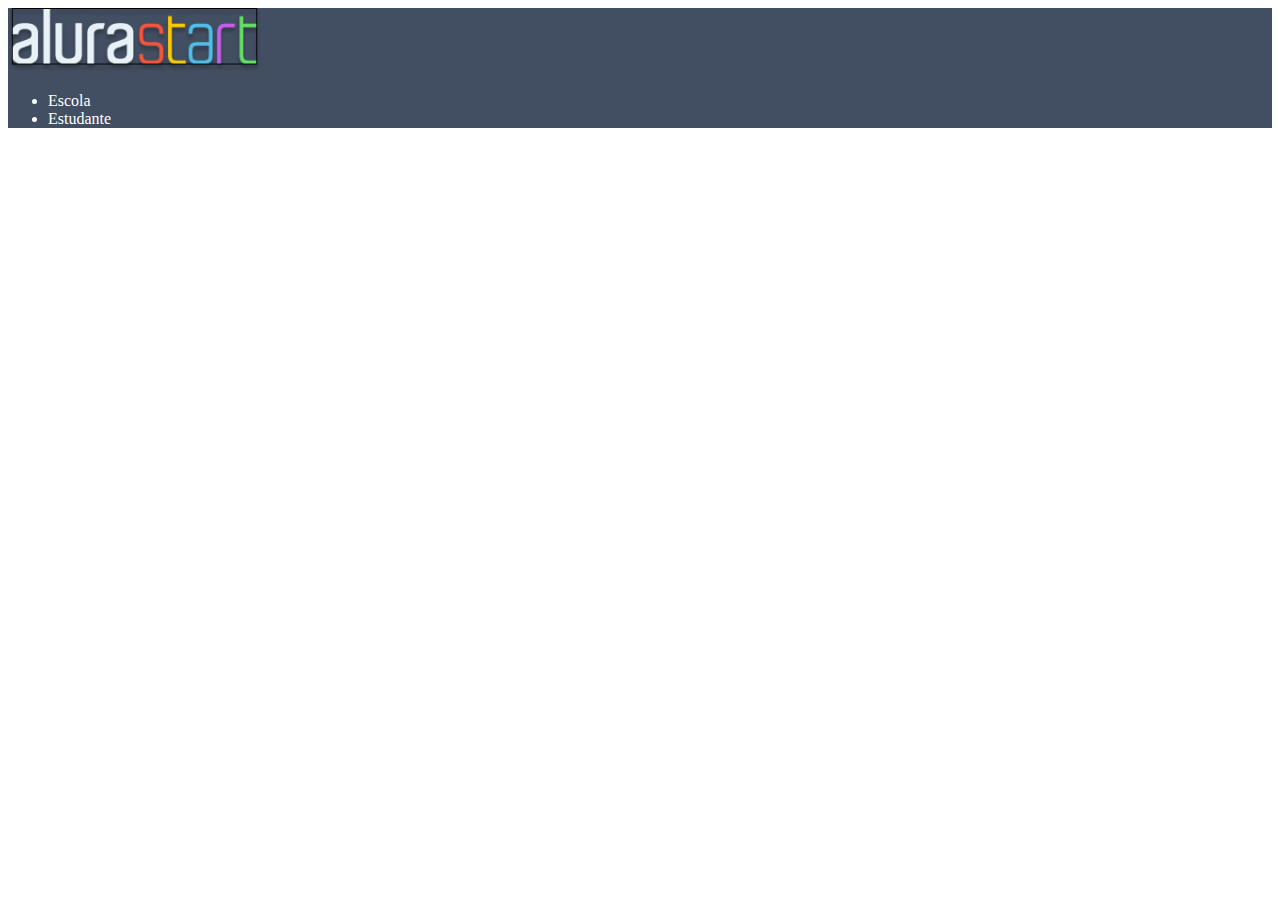
<file: index.html>
<!DOCTYPE html>
<html lang="en">
<head>
    <meta charset="UTF-8">
    <meta http-equiv="X-UA-Compatible" content="IE=edge">
    <meta name="viewport" content="width=device-width, initial-scale=1.0">
    <title>Document</title>
    <link rel="stylesheet" href="style.css">
</head>
<body>
    <header class="cabecalho">    
        <img class="cabecalho-imagem" src="./img/alurastart logo 1.png" alt=" logo do alura start"></img>
        <ul class="cabecalho-lista">
            <li class="cabecalho-lista-item">Escola</li>
            <li class="cabecalho-listaĩtem">Estudante</li>
        </ul>
    </header>
    
</body>
</html>
</file>
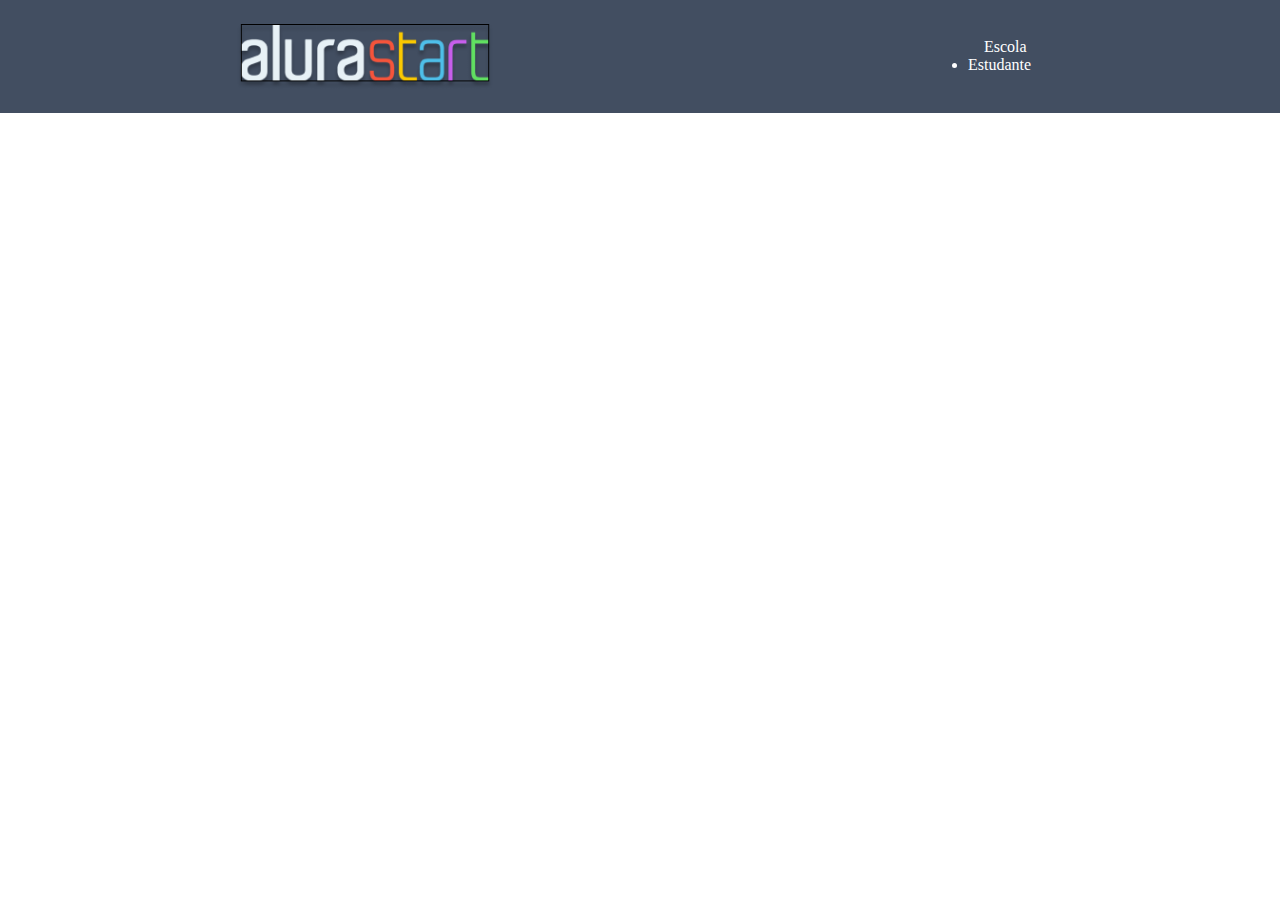
<file: site-escola-ryan-main/index.html>
<!DOCTYPE html>
<html lang="en">
<head>
    <meta charset="UTF-8">
    <meta http-equiv="X-UA-Compatible" content="IE=edge">
    <meta name="viewport" content="width=device-width, initial-scale=1.0">
    <title>Document</title>
    <link rel="stylesheet" href="style.css">
</head>
<body>
    <header class="cabecalho">    
        <img class="cabecalho-imagem" src="./img/alurastart logo 1.png" alt=" logo do alura start">
        <ul class="cabecalho-lista">
            <li class="cabecalho-lista-item">Escola</li>
            <li class="cabecalho-listaĩtem">Estudante</li>
        </ul>
    </header>
    
</body>
</html>
</file>
<file: style.css>
header{
    background-color: #424e61;
    color: white;
}

.cabecalho-imagem{
    width: 20% ;
}
</file>
<file: site-escola-ryan-main/style.css>
*{
    margin: 0;
    padding: 0;
}

.cabecalho {
    background-color: #424e61;
    color: white;
    display: flex;
    justify-content: space-around;
    align-items: center;
    padding: 24px 0;
}

.cabecalho-imagem{
    width: 20%;
}

.cabecalho-lista-item{
    display: inline-block;
    margin: 0 16px;
}
</file>
